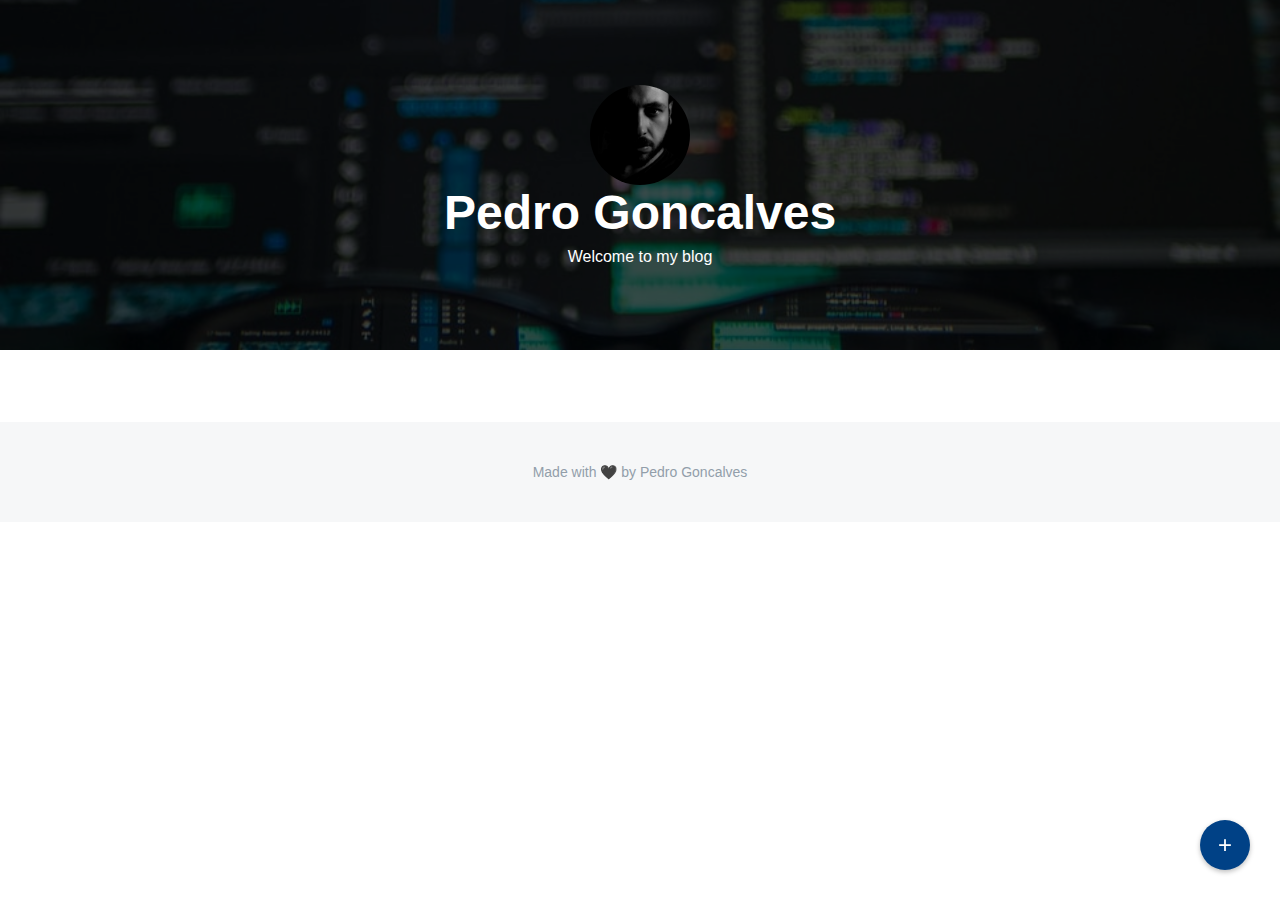
<file: index.html>
<!DOCTYPE html>
<html>
  <head>
    <meta charset="utf-8" />
    <meta http-equiv="X-UA-Compatible" content="IE=edge" />
    <title>A Blog</title>
    <meta name="description" content="" />
    <meta name="viewport" content="width=device-width, initial-scale=1" />
    <link rel="stylesheet" href="style/style.css" />
  </head>
  <body>
    <div class="add-post">
      <a href="new-post.html">
        <div class="nav-button new-post-button">+</div>
      </a>
    </div>
    <header>
      <div class="profile__image"></div>
      <div class="profile__name">Pedro Goncalves</div>
      <div class="profile__subtext">Welcome to my blog</div>
    </header>
    <div class="main">
      <div class="main__container blog-posts"></div>
    </div>
    <footer>
      <p>
        Made with 🖤 by
        <a
          href="https://www.linkedin.com/in/pedro-goncalves-b57b681b7"
          target="_blank"
          >Pedro Goncalves</a
        >
      </p>
    </footer>
    <script src="js/index.js"></script>
  </body>
</html>
</file>
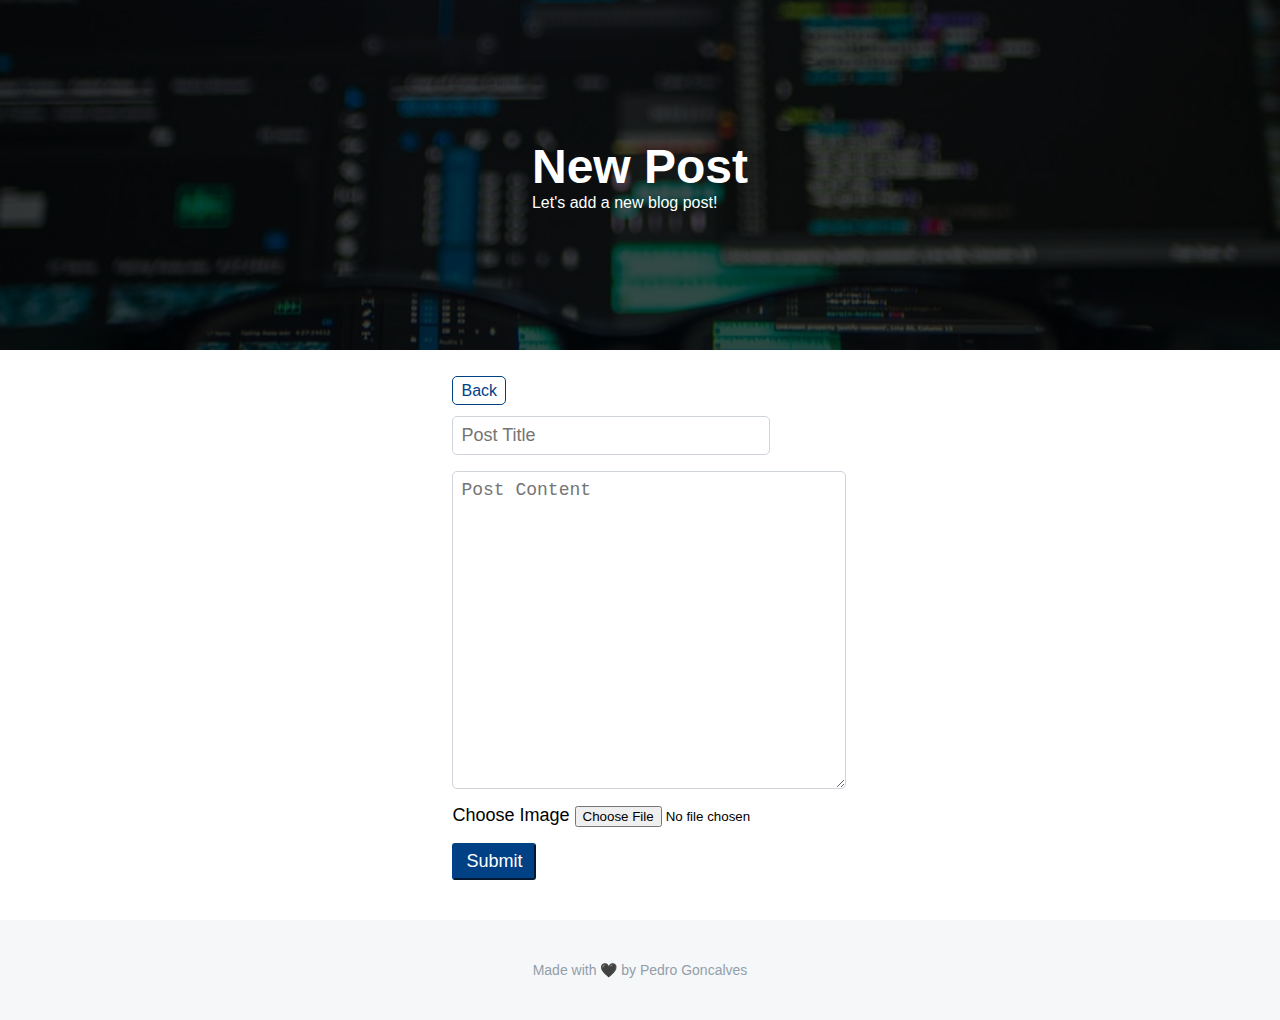
<file: new-post.html>
<!DOCTYPE html>
<html>
  <head>
    <meta charset="utf-8" />
    <meta http-equiv="X-UA-Compatible" content="IE=edge" />
    <title>New Post</title>
    <meta name="description" content="" />
    <meta name="viewport" content="width=device-width, initial-scale=1" />
    <link rel="stylesheet" href="style/style.css" />
    <link rel="stylesheet" href="style/new-post.css" />
  </head>
  <body>
    <div class="container new-post-page">
      <header>
        <div class="header-container">
          <div class="header-blog-text">
            <div class="title">New Post</div>
            <div class="subtext">Let's add a new blog post!</div>
          </div>
        </div>
      </header>
      <div class="main">
        <div class="main-container">
          <div class="navigation">
            <a href="index.html">Back</a>
          </div>
          <div class="form-container">
            <form>
              <input
                id="form-post-title"
                type="text"
                name="post-title"
                placeholder="Post Title"
              />
              <textarea
                id="form-post-content"
                name="post-content"
                placeholder="Post Content"
              ></textarea>
              <div>
                <label>Choose Image</label>
                <input
                  id="form-post-image"
                  type="file"
                  name="post-image"
                  accept="image/*"
                />
              </div>
              <button
                id="form-post-submit"
                type="button"
                onclick="submitNewPost()"
              >
                Submit
              </button>
            </form>
          </div>
        </div>
      </div>
      <footer>
        <p>
          Made with 🖤 by
          <a
            href="https://www.linkedin.com/in/pedro-goncalves-b57b681b7"
            target="_blank"
            >Pedro Goncalves</a
          >
        </p>
      </footer>
    </div>
    <script src="js/new-post.js"></script>
  </body>
</html>
</file>
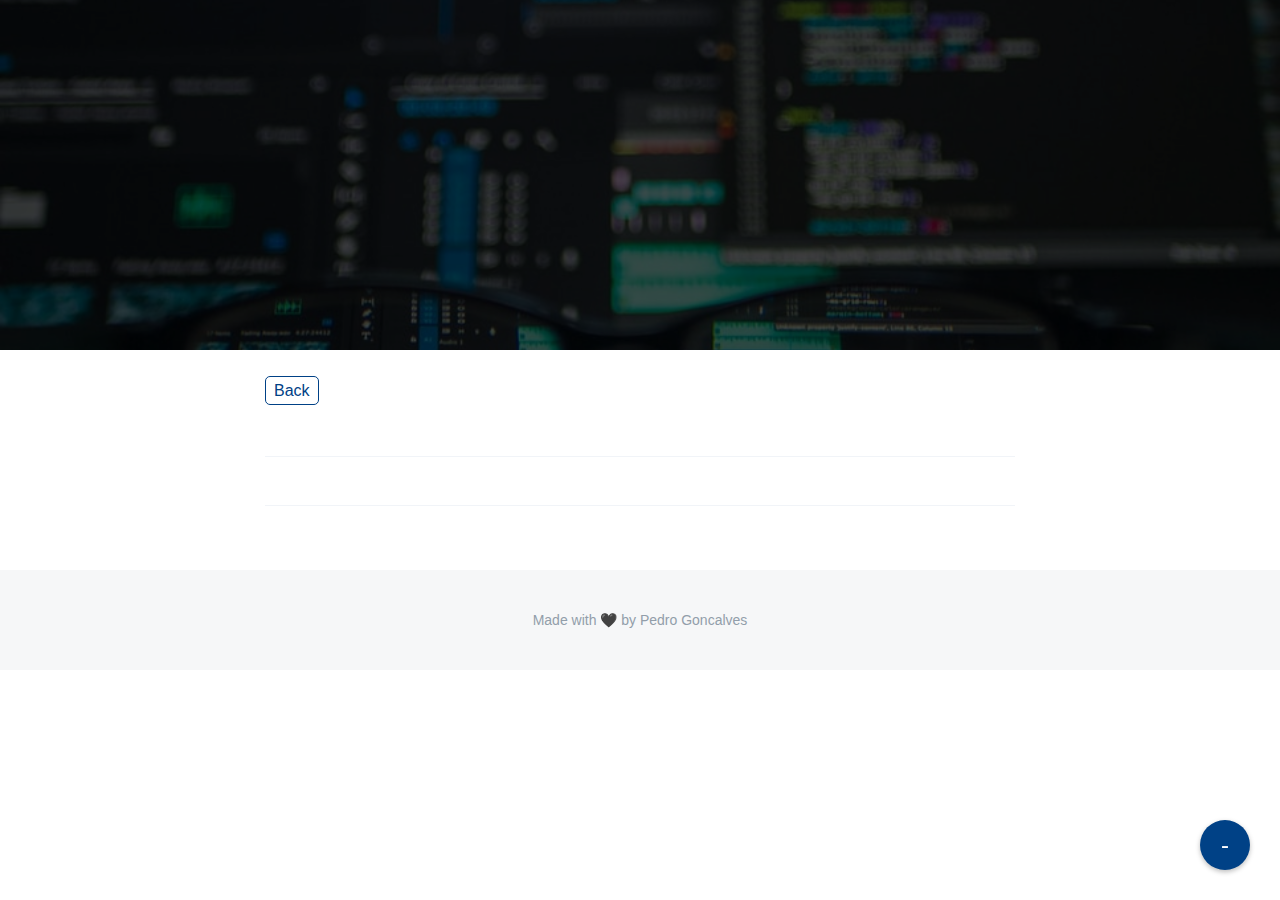
<file: post.html>
<!DOCTYPE html>
<html>
  <head>
    <meta charset="utf-8" />
    <meta http-equiv="X-UA-Compatible" content="IE=edge" />
    <title>Post</title>
    <meta name="description" content="" />
    <meta name="viewport" content="width=device-width, initial-scale=1" />
    <link rel="stylesheet" href="style/style.css" />
    <link rel="stylesheet" href="style/post.css" />
  </head>
  <body>
    <div class="add-post">
      <div
        class="nav-button new-post-button"
        id="delete"
        onclick="deletepost()"
      >
        -
      </div>
    </div>
    <div class="container">
      <header></header>
      <div class="main">
        <div class="main__container">
          <div class="navigation">
            <a href="index.html">Back</a>
          </div>
          <div class="post-container">
            <div id="individual-post-title"></div>
            <div id="individual-post-date"></div>
            <div id="individual-post-content"></div>
          </div>
        </div>
      </div>
      <footer>
        <p>
          Made with 🖤 by
          <a
            href="https://www.linkedin.com/in/pedro-goncalves-b57b681b7"
            target="_blank"
            >Pedro Goncalves</a
          >
        </p>
      </footer>
    </div>
    <script src="js/post.js" async defer></script>
  </body>
</html>
</file>
<file: style/style.css>
body {
  margin: 0;
  font-family: Arial, Helvetica, sans-serif;
}

.post-link {
  text-decoration: none;
}

/*HEADER*/
header {
  min-height: 350px;
  color: #fff;
  display: flex;
  flex-direction: column;
  justify-content: center;
  align-items: center;
  background-image: url("../assets/banner.jpg");
  background-size: cover;
  background-position: center;
  position: relative;
}


/*Banner Overlay*/
header > * {
  z-index: 1;
}

header::after {
  content: "";
  position: absolute;
  top: 0;
  bottom: 0;
  left: 0;
  right: 0;
  background-color: rgba(0, 0, 0, 0.7);
}
/*==============*/

.profile__image {
  width: 100px;
  height: 100px;
  border-radius: 50%;
  background-image: url("../assets/profile.jpg");
  background-size: cover;
}


.profile__name {
  font-size: 3em;
  font-weight: 700;
}

.profile__subtext {
  margin-top: 8px;
}

/*MAIN*/
.main {
  margin-top: 32px;
  display: flex;
  justify-content: center;
}

.main__container {
  max-width: 750px;
  min-width: 600px;
  width: 100%;
  padding: 0 16px 0 16px;
}

.nav-button.new-post-button {
  position: fixed;
  bottom: 30px;
  right: 30px;
  font-size: 24px;
  width: 50px;
  height: 50px;
  background-color: #004186;
  box-shadow: 0 2px 5px 0 rgba(0, 0, 0, 0.26);
  color: #fff;
  border-radius: 50%;
  display: flex;
  justify-content: center;
  align-items: center;
  transition: all 0.3s ease;
}
.nav-button.new-post-button:hover {
  background-color: #002349;
}

.post {
  display: flex;
  border: 1px solid #eaecee;
  border-radius: 8px;
  min-height: 200px;
  overflow: hidden;
  transition: all 0.3s ease;
  margin-top: 24px;
}

.post:hover {
  transform: translate3d(0px, -5px, 0px);
  box-shadow: 0 1rem 2rem 0 rgba(0, 0, 0, 0.1);
  cursor: pointer;
}

.post__img {
  flex-basis: 40%;
  background-size: cover;
  background-position: center;
}

.post__content {
  flex-basis: 60%;
  padding: 24px;
  font-weight: 600;
}

.post__date {
  font-size: 12px;
  color: #adb5bd;
}

.post__title {
  margin-top: 16px;
  font-size: 1.5em;
  color: #333;
  font-weight: 600;
}

.post__title h4 {
  margin: 0;
}

.post__text {
  margin-top: 4px;
  color: #495057;
  font-weight: 400;
  font-size: 1em;
  line-height: 1.4;
  max-height: 65px;
  overflow: hidden;
}

a.post-link {
  text-decoration: none;
}

footer {
  min-height: 100px;
  background-color: #eaecee70;
  color: #929eaa;
  display: flex;
  justify-content: center;
  align-items: center;
  margin-top: 40px;
  font-size: 14px;
}

footer a {
  text-decoration: none;
  color: #929eaa;
}

footer a:hover {
  text-decoration: underline;
}
</file>
<file: style/new-post.css>
form > * {
    display: block;
    margin-top: 16px;
    font-size: 18px;
}

.title {
    font-size: 3em;
    font-weight: 700;
}
.navigation a {
    text-decoration: none;
    color: #004186;
    border: 1px solid #004186;
    border-radius: 5px;
    padding: 5px 8px;
  }

#form-post-title {
    width: 300px;
}

#form-post-title, #form-post-content {
    border: 1px solid #ced4da;
    padding: 8px;
    border-radius: 5px;
    color: #495057;
}

#form-post-content {
    width: 100%;
    min-width: 100%;
    max-width: 100%;
    min-height: 300px;
}

#form-post-submit {
    background-color: #004186;
    border-color: #004186;
    color: white;
    padding: .375rem .75rem;
    border-radius: 3px;
    cursor: pointer;
    transition: all 0.2s ease-in-out;
}

#form-post-submit:hover {
    background-color: #002349;
}
</file>
<file: style/post.css>
.navigation a {
  text-decoration: none;
  color: #004186;
  border: 1px solid #004186;
  border-radius: 5px;
  padding: 5px 8px;
}

#individual-post-title {
  text-align: center;
  font-size: 2em;
  padding-top: 24px;
  padding-bottom: 32px;
  color: #333;
}

#individual-post-date {
  padding-top: 24px;
  padding-bottom: 24px;
  border-top: 1px solid #f1f4f8;
  border-bottom: 1px solid #f1f4f8;
  padding-left: 16px;
  color: #adb5bd;
}

#individual-post-content {
  white-space: pre-line;
  font-size: 1rem;
  font-weight: 400;
  color: #495057;
  line-height: 1.4;
  padding-left: 16px;
  padding-right: 16px;
  padding-top: 24px;
}
</file>
